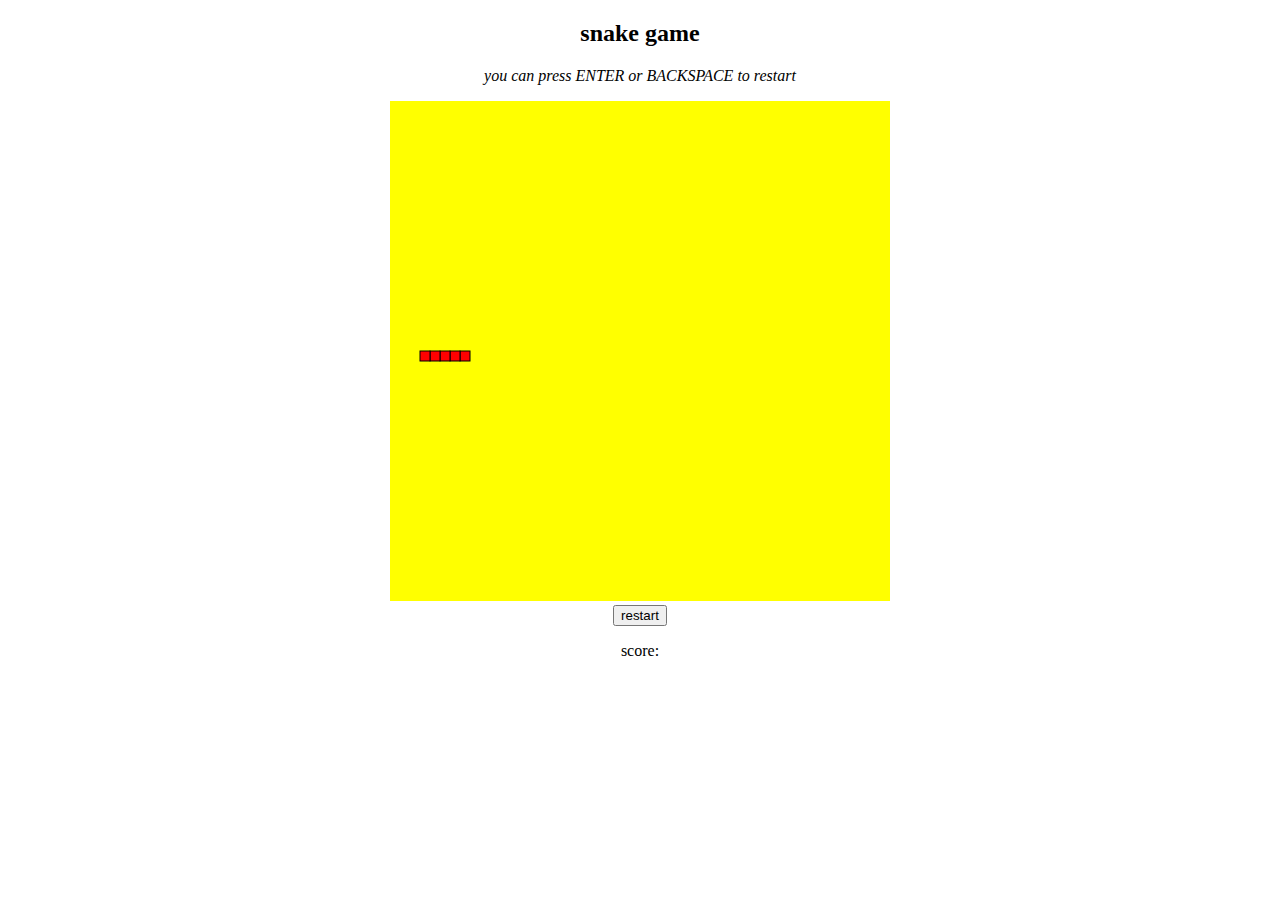
<file: index.html>
<!DOCTYPE html>
<html lang="en">
<head>
  <meta charset="UTF-8">
  <meta name="viewport" content="width=device-width, initial-scale=1.0">
  <meta http-equiv="X-UA-Compatible" content="ie=edge">
  <link href="https://fonts.googleapis.com/css?family=Lato|Open+Sans" rel="stylesheet">
  <link rel="shortcut icon" href="favicon.ico" type="image/x-icon">
  <script src="https://ajax.googleapis.com/ajax/libs/jquery/3.3.1/jquery.min.js"></script>
  <link rel="stylesheet" href="t.css">
  <title>snake</title>
</head>
<body>
  <div class="candiv">
    <h2>snake game</h2>
    <p><i>you can press ENTER or BACKSPACE to restart</i></p>
    <canvas class="can" height="500" width="500"></canvas>
    
  </div>
 
  <div class="footer">
      <button class="btn">restart</button>
      <div class="scorediv">
        <p class="scoreText">score:</p>
        <p class="scoreValue"></p>
        </div>
  </div>
 
  <script src="t.js"></script>
  
</body>
</html>
</file>
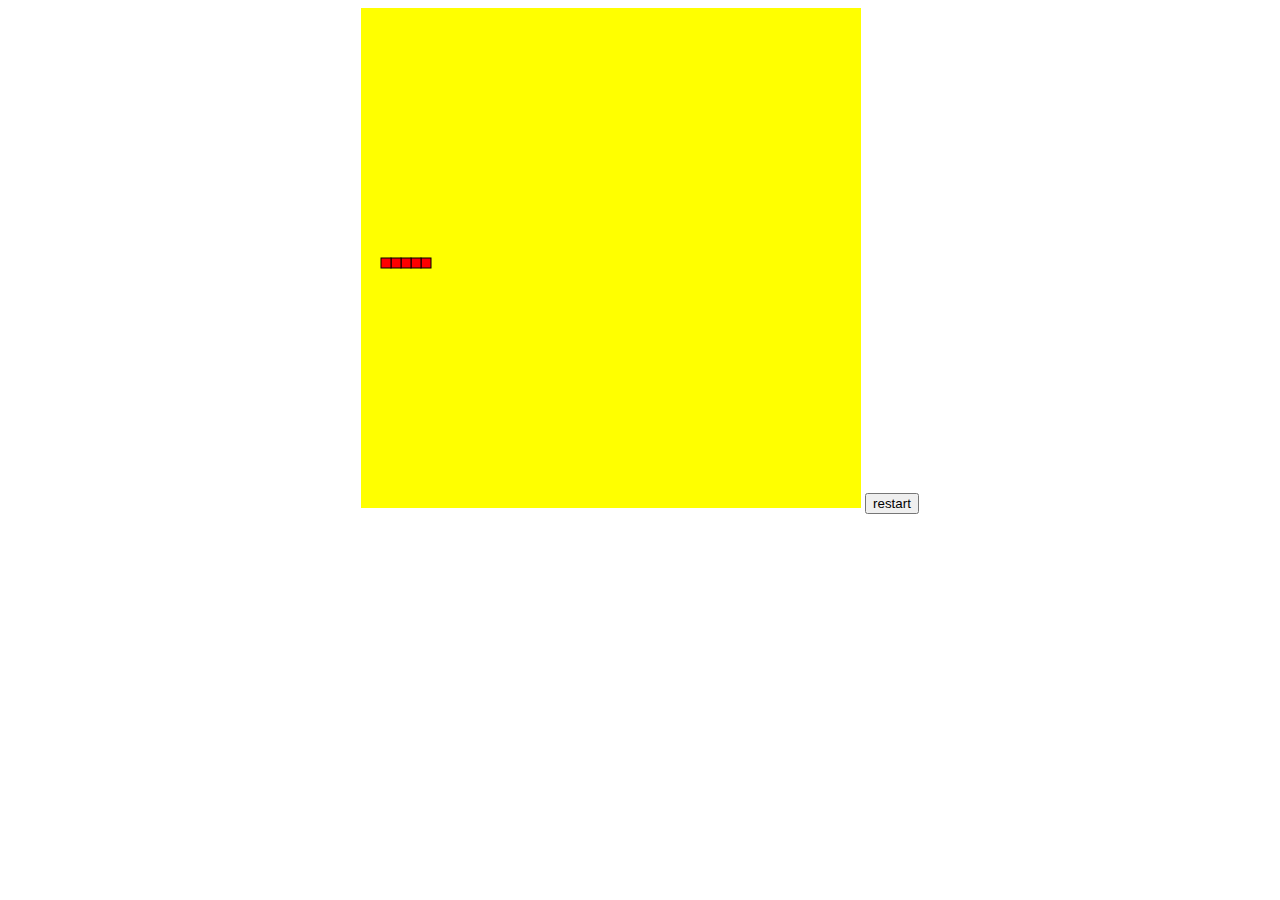
<file: t.html>
<!DOCTYPE html>
<html lang="en">
<head>
  <meta charset="UTF-8">
  <meta name="viewport" content="width=device-width, initial-scale=1.0">
  <meta http-equiv="X-UA-Compatible" content="ie=edge">
  <script src="https://ajax.googleapis.com/ajax/libs/jquery/3.3.1/jquery.min.js"></script>
  <link rel="stylesheet" href="t.css">
  <title>9</title>
</head>
<body>
  <div class="candiv">
    <canvas class="can" height="500" width="500"></canvas>
    <button class="btn">restart</button>
  </div>
  <script src="t.js"></script>
</body>
</html>
</file>
<file: t.css>
*{
  text-align: center;
}
</file>
